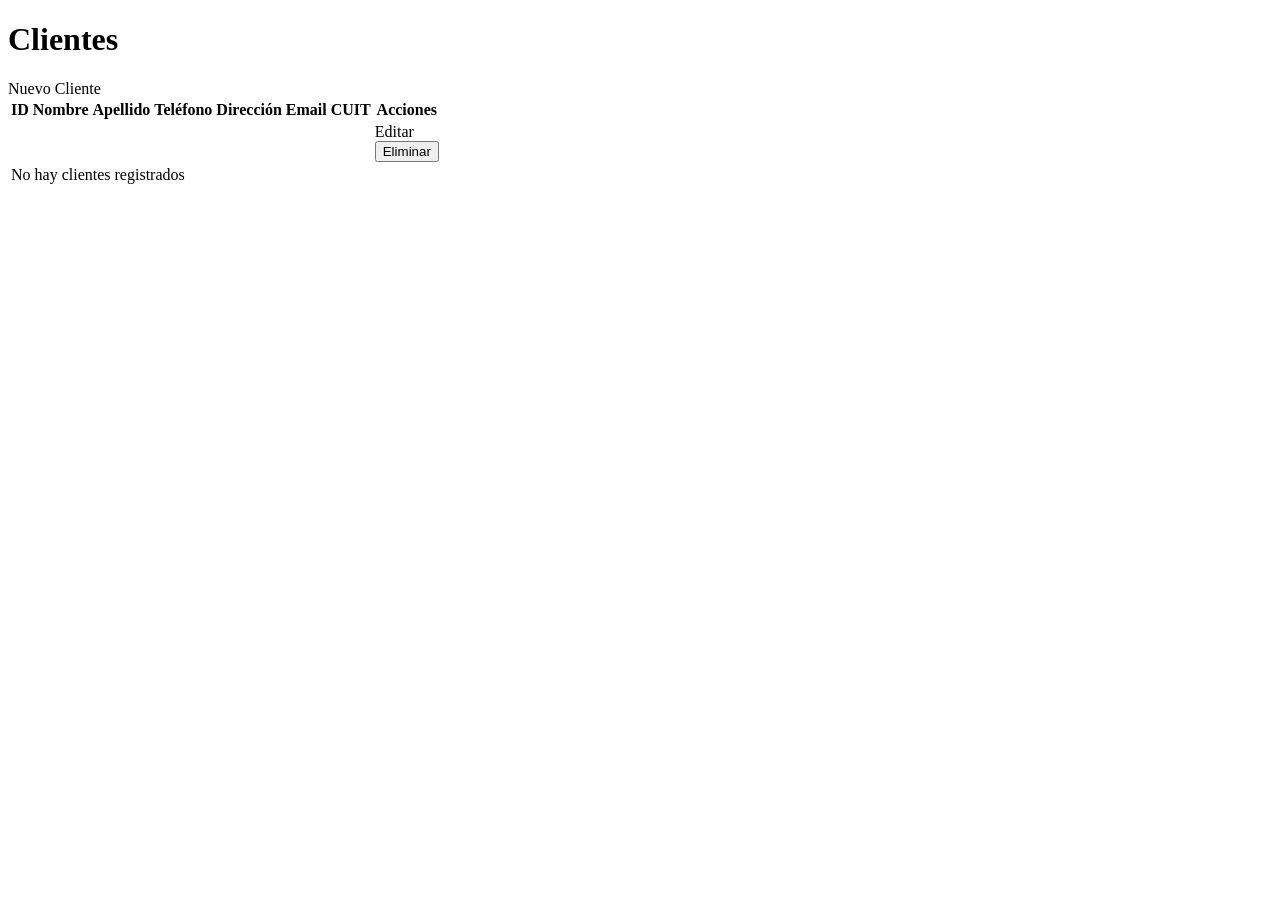
<file: SpringThymeleaf-Mvc/src/main/resources/templates/index.html>
<!DOCTYPE html>
<html lang="es" xmlns:th="http://www.thymeleaf.org">
<head>
    <meta charset="UTF-8">
    <meta name="viewport" content="width=device-width, initial-scale=1.0">
    <title>Clientes - Gestión de Reparación</title>
    <link rel="stylesheet" th:href="@{/css/layout.css}">
    <link rel="stylesheet" th:href="@{/css/index.css}">
</head>
<body>

<nav th:replace="~{layout/layout :: navbar}"></nav>

<!-- Main Content -->
<main class="main-content">
    <div class="container">
        <!-- Page Header con botón siempre-visible -->
        <div class="page-header">
            <h1>Clientes</h1>
            <a th:href="@{/client/new}" class="btn btn-primary">Nuevo Cliente</a>
        </div>

        <!-- Tabla siempre visible -->
        <table>
            <thead>
            <tr>
                <th>ID</th>
                <th>Nombre</th>
                <th>Apellido</th>
                <th>Teléfono</th>
                <th>Dirección</th>
                <th>Email</th>
                <th>CUIT</th>
                <th>Acciones</th>
            </tr>
            </thead>
            <tbody>
            <!-- Si hay clientes, mostrar -->
            <tr th:each="client : ${clients}">
                <td th:text="${client.id}"></td>
                <td th:text="${client.name}"></td>
                <td th:text="${client.lastName}"></td>
                <td th:text="${client.phone}"></td>
                <td th:text="${client.address}"></td>
                <td th:text="${client.email}"></td>
                <td th:text="${client.cuit}"></td>
                <td class="actions">
                    <a th:href="@{/client/{id}(id=${client.id})}" class="btn btn-sm btn-warning">Editar</a>
                    <form th:action="@{/client/{id}(id=${client.id})}"
                          method="post"
                          onsubmit="return confirm('¿Estás seguro que querés eliminar este cliente?')"
                    >
                        <input type="hidden" name="_method" value="delete"/>
                        <button type="submit" class="btn btn-sm btn-danger btn-delete">
                            Eliminar
                        </button>
                    </form>
                </td>
            </tr>
            <!-- Si NO hay clientes, mostrar fila vacía -->
            <tr th:if="${clients == null or clients.empty}">
                <td colspan="8" class="mensaje-vacio">No hay clientes registrados</td>
            </tr>
            </tbody>
        </table>
    </div>
</main>

<footer th:replace="~{layout/layout :: footer}"></footer>

</body>
</html>
</file>
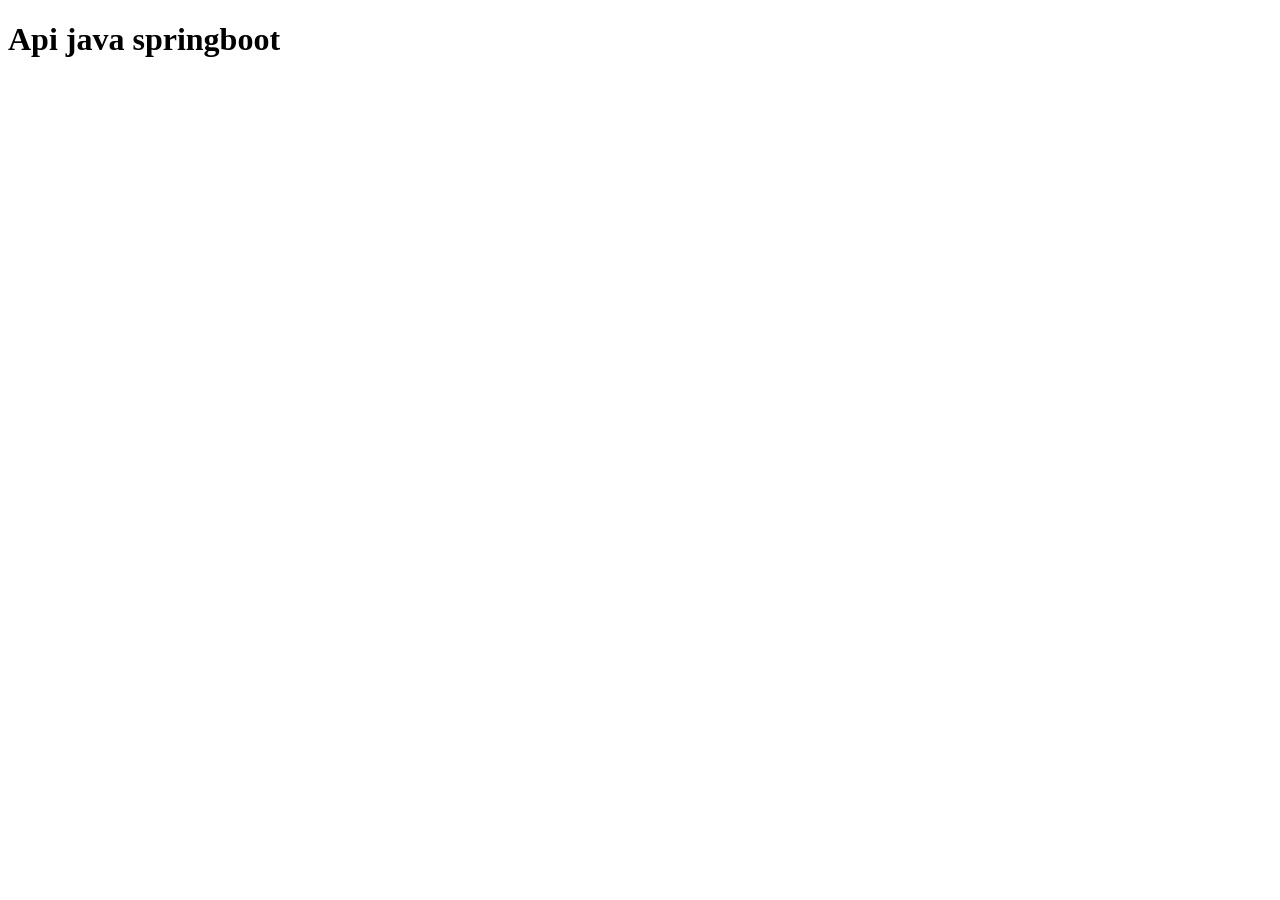
<file: Holamundo-Thymeleaf-Mvc/target/classes/templates/api.html>
<!DOCTYPE html>
<html lang="en" xmlns:th="http://www.thymeleaf.org">
<head>
    <meta charset="UTF-8">
    <title>api</title>
</head>
<body>
<!--<h1 th:text="Hola mundo con thymelea"></h1>-->
    <h1> Api java springboot</h1>
     <p th:text="${api}"></p>
</body>
</html>
</file>
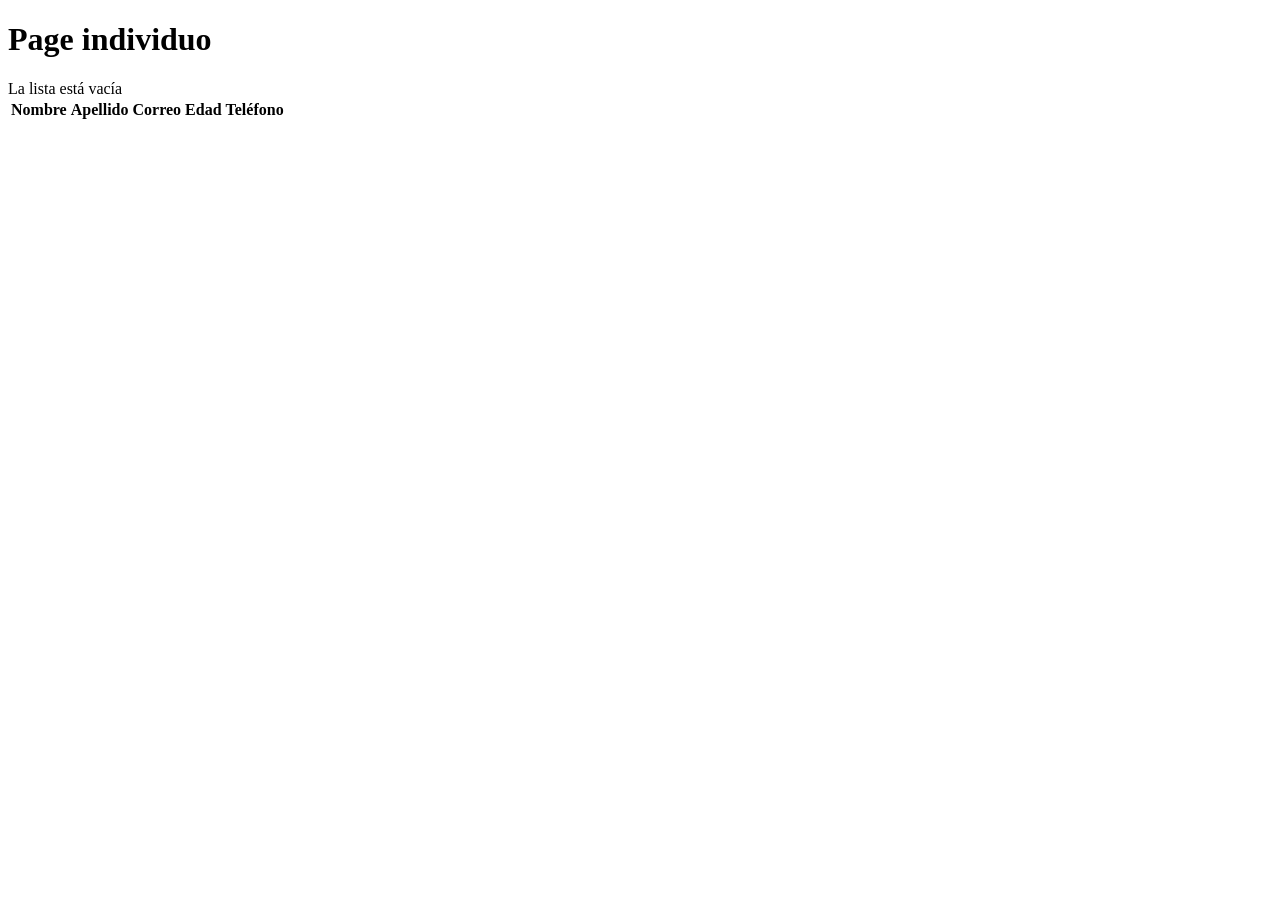
<file: Holamundo-Thymeleaf-Mvc/target/classes/templates/individuo.html>
<!DOCTYPE html>
<html lang="es" xmlns:th="http://www.thymeleaf.org">
<head>
    <meta charset="UTF-8">
    <title>page individuo</title>
    <link rel="stylesheet" th:href="@{/individuo/individuo.css}">
</head>
<body>

<h1>Page individuo</h1>

<div th:if="${individuos == null or individuos.empty}" class="mensaje-vacio">
    <span>La lista está vacía</span>
</div>

<table th:unless="${individuos == null or individuos.empty}">
    <thead>
        <tr>
            <th>Nombre</th>
            <th>Apellido</th>
            <th>Correo</th>
            <th>Edad</th>
            <th>Teléfono</th>
        </tr>
    </thead>
    <tbody>
        <tr th:each="ind : ${individuos}">
            <td th:text="${ind.nombre}"></td>
            <td th:text="${ind.apellido}"></td>
            <td th:text="${ind.correo}"></td>
            <td th:text="${ind.edad}"></td>
            <td th:text="${ind.telefono}"></td>
        </tr>
    </tbody>
</table>

</body>
</html>
</file>
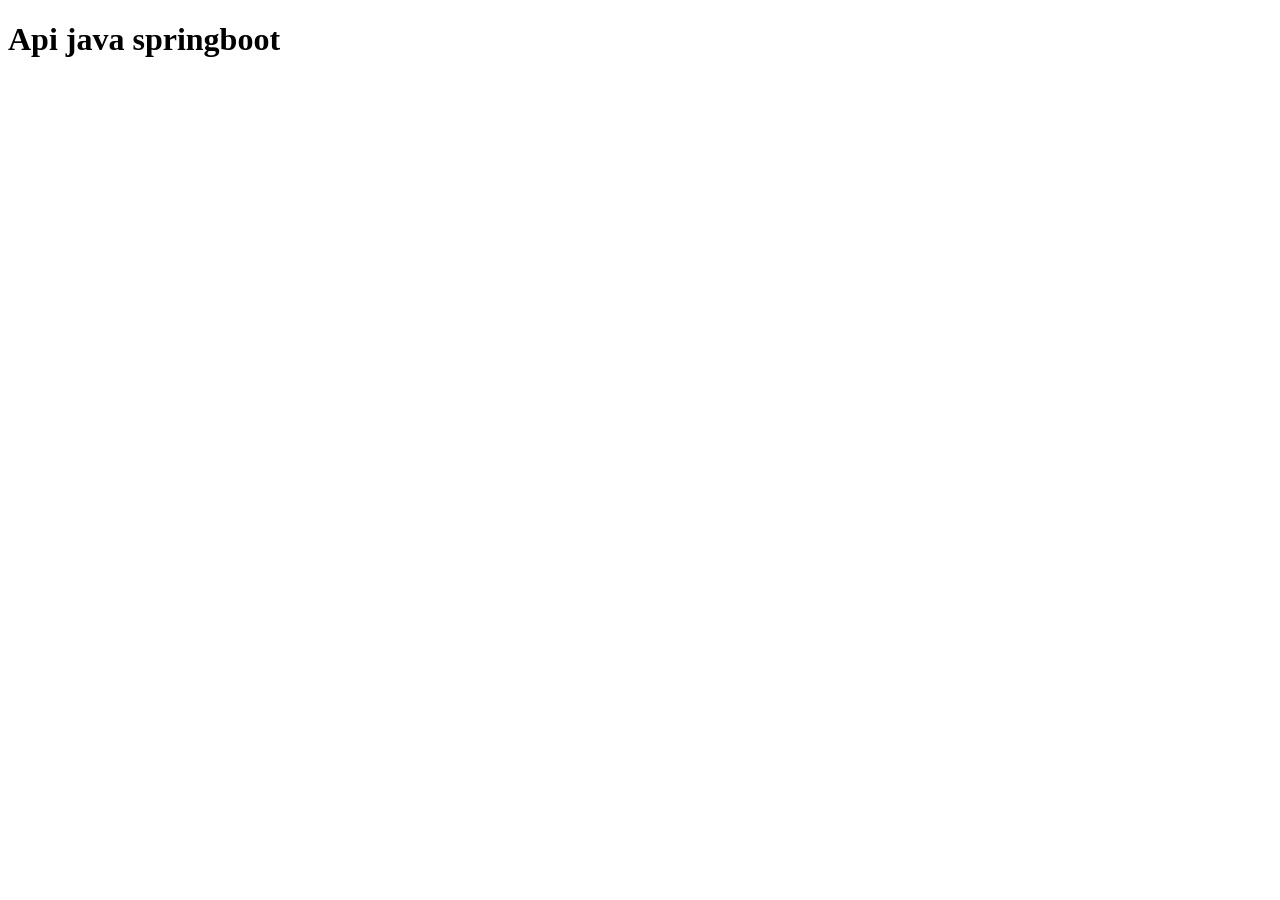
<file: SpringThymeleaf-Mvc/src/main/resources/templates/api.html>
<!DOCTYPE html>
<html lang="en" xmlns:th="http://www.thymeleaf.org">
<head>
    <meta charset="UTF-8">
    <title>api</title>
    <link rel="stylesheet" th:href="@{/css/api.css}">

</head>
<body>
    <div class="container">
        <h1>Api java springboot</h1>
        <p th:text="${api}"></p>
    </div>
</body>
</html>
</file>
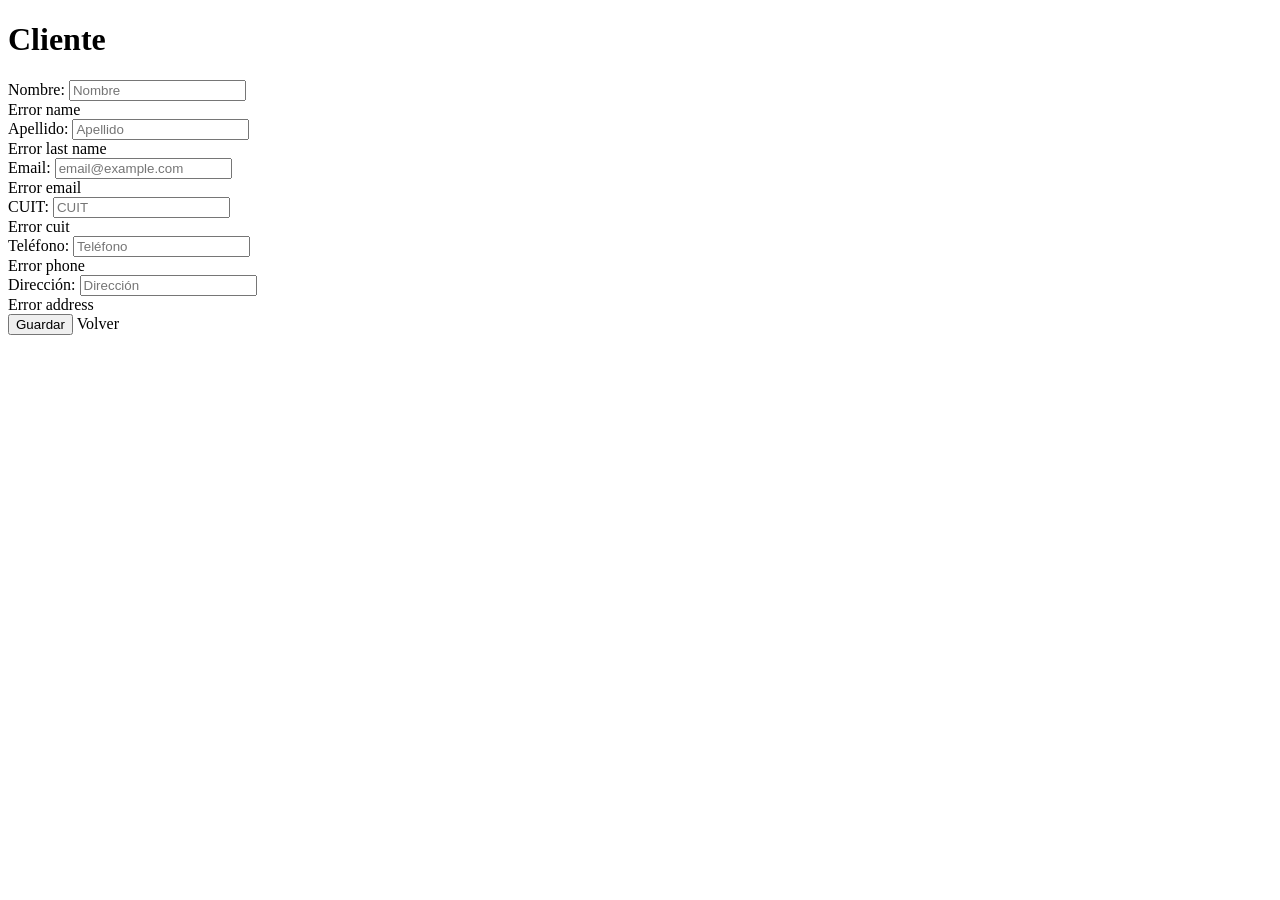
<file: SpringThymeleaf-Mvc/src/main/resources/templates/formClient.html>
<!DOCTYPE html>
<html lang="es" xmlns:th="http://www.thymeleaf.org">
<head>
    <meta charset="UTF-8">
    <meta name="viewport" content="width=device-width, initial-scale=1.0">
    <title>Cliente - Gestión de Reparación</title>
    <link rel="stylesheet" th:href="@{/css/layout.css}">
    <link rel="stylesheet" th:href="@{/css/formClient.css}">
</head>
<body>

    <nav th:replace="~{layout/layout :: navbar}"></nav>

    <!-- Main Content -->
    <main class="main-content">
        <div class="container">
            <!-- Page Header -->
            <div class="page-header">
                <h1 th:text="${client.id != null ? 'Editar Cliente' : 'Nuevo Cliente'}">Cliente</h1>
            </div>

            <!-- Formulario -->
            <form th:action="${client.id != null} ? @{'/client/' + ${client.id}} : @{/client}"
                  th:object="${client}" method="post" class="form-client">
                <input type="hidden" th:field="*{id}" th:if="${client.id != null}">

                <div class="form-row">
                    <div class="form-group">
                        <label for="name">Nombre:</label>
                        <input type="text" id="name" th:field="*{name}" placeholder="Nombre">
                    </div>
                    <span th:if="${#fields.hasErrors('name')}" th:errors="*{name}" class="span-errors">Error name</span>
                    <div class="form-group">
                        <label for="lastName">Apellido:</label>
                        <input type="text" id="lastName" th:field="*{lastName}" placeholder="Apellido">
                    </div>
                    <span th:if="${#fields.hasErrors('lastName')}" th:errors="*{lastName}" class="span-errors">Error last name</span>
                </div>

                <div class="form-row">
                    <div class="form-group">
                        <label for="email">Email:</label>
                        <input type="email" id="email" th:field="*{email}" placeholder="email@example.com">
                    </div>
                    <span th:if="${#fields.hasErrors('email')}" th:errors="*{email}" class="span-errors">Error email</span>
                    <div class="form-group">
                        <label for="cuit">CUIT:</label>
                        <input type="text" id="cuit" th:field="*{cuit}" placeholder="CUIT">
                    </div>
                    <span th:if="${#fields.hasErrors('cuit')}" th:errors="*{cuit}" class="span-errors">Error cuit</span>
                </div>

                <div class="form-row">
                    <div class="form-group">
                        <label for="phone">Teléfono:</label>
                        <input type="text" id="phone" th:field="*{phone}" placeholder="Teléfono">
                    </div>
                    <span th:if="${#fields.hasErrors('phone')}" th:errors="*{phone}" class="span-errors">Error phone</span>
                    <div class="form-group">
                        <label for="address">Dirección:</label>
                        <input type="text" id="address" th:field="*{address}" placeholder="Dirección">
                    </div>
                    <span th:if="${#fields.hasErrors('address')}" th:errors="*{address}" class="span-errors">Error address</span>
                </div>

                <div class="form-actions">
                    <button type="submit" class="btn btn-primary">Guardar</button>
                    <a th:href="@{/client}" class="btn btn-secondary">Volver</a>
                </div>
            </form>
        </div>
    </main>

    <footer th:replace="~{layout/layout :: footer}"></footer>

</body>
</html>
</file>
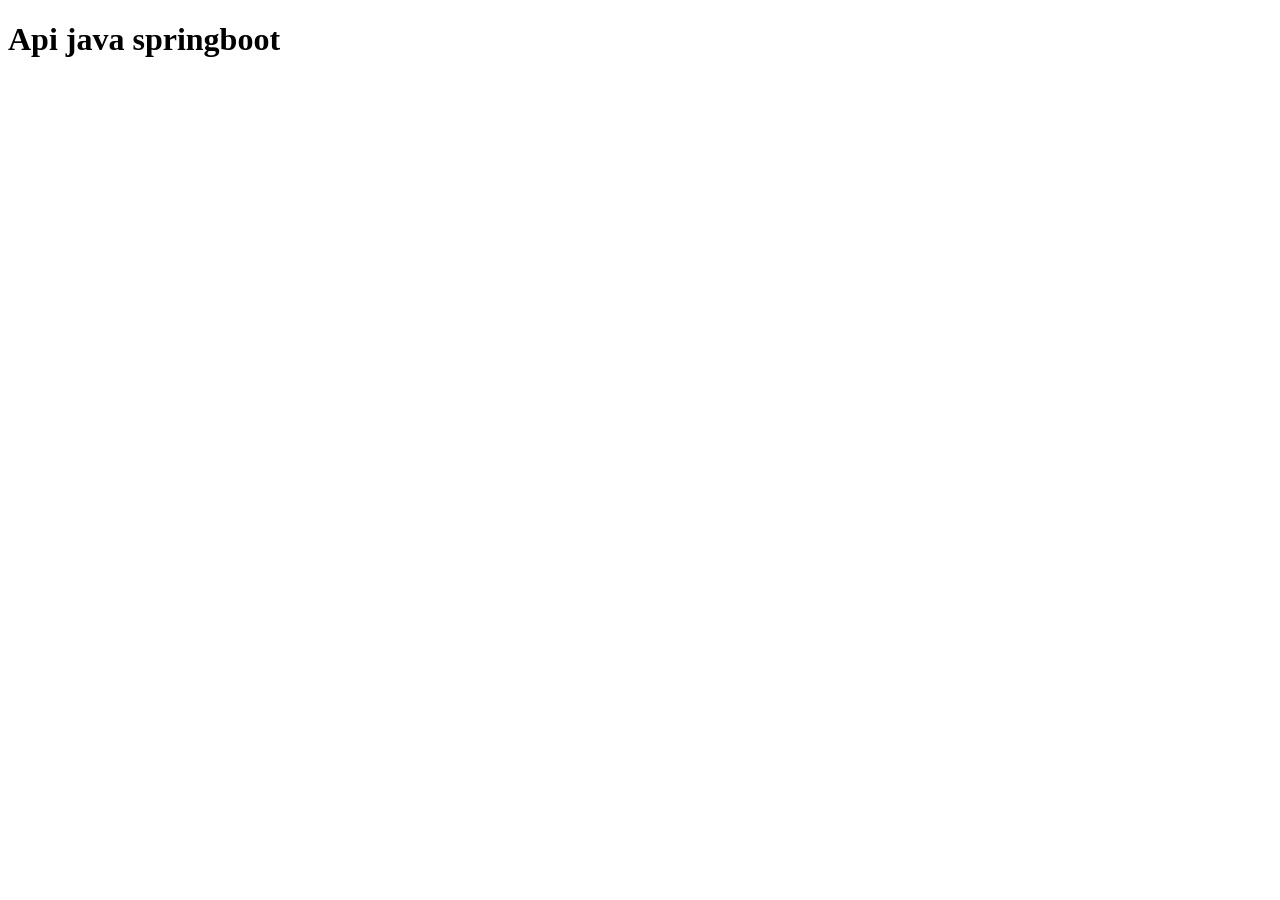
<file: SpringThymeleaf-Mvc/bin/src/main/resources/templates/api.html>
<!DOCTYPE html>
<html lang="en" xmlns:th="http://www.thymeleaf.org">
<head>
    <meta charset="UTF-8">
    <title>api</title>
    <link rel="stylesheet" th:href="@{/css/api.css}">

</head>
<body>
    <div class="container">
        <h1>Api java springboot</h1>
        <p th:text="${api_base}"></p>
    </div>
</body>
</html>
</file>
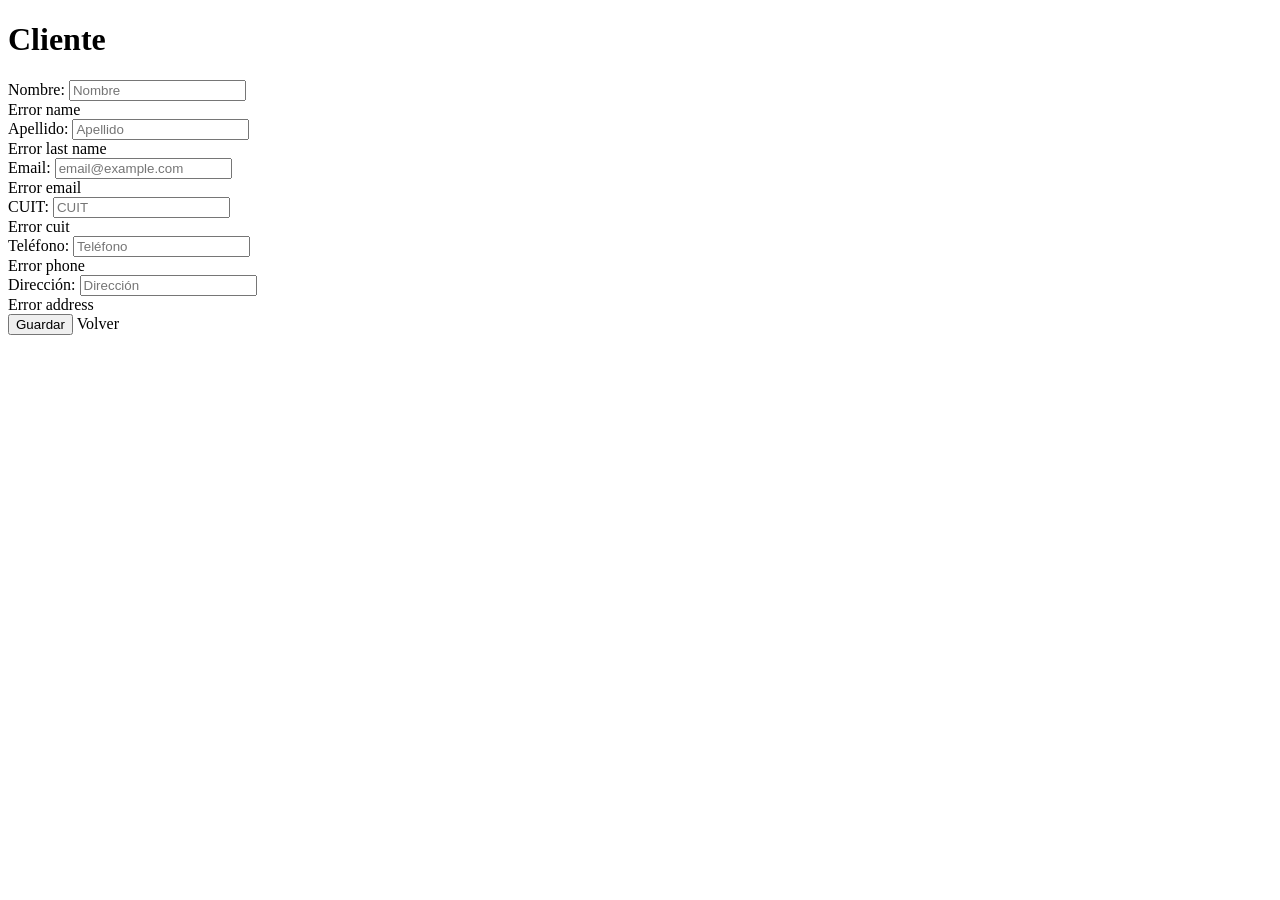
<file: SpringThymeleaf-Mvc/bin/src/main/resources/templates/formClient.html>
<!DOCTYPE html>
<html lang="es" xmlns:th="http://www.thymeleaf.org">
<head>
    <meta charset="UTF-8">
    <meta name="viewport" content="width=device-width, initial-scale=1.0">
    <title>Cliente - Gestión de Reparación</title>
    <link rel="stylesheet" th:href="@{/css/layout.css}">
    <link rel="stylesheet" th:href="@{/css/formClient.css}">
</head>
<body>

    <nav th:replace="~{layout/layout :: navbar}"></nav>

    <!-- Main Content -->
    <main class="main-content">
        <div class="container">
            <!-- Page Header -->
            <div class="page-header">
                <h1 th:text="${client.id != null ? 'Editar Cliente' : 'Nuevo Cliente'}">Cliente</h1>
            </div>

            <!-- Formulario -->
            <form th:action="${client.id != null} ? @{'/client/' + ${client.id}} : @{/client}"
                  th:object="${client}" method="post" class="form-client">
                <input type="hidden" th:field="*{id}" th:if="${client.id != null}">

                <div class="form-row">
                    <div class="form-group">
                        <label for="name">Nombre:</label>
                        <input type="text" id="name" th:field="*{name}" placeholder="Nombre">
                    </div>
                    <span th:if="${#fields.hasErrors('name')}" th:errors="*{name}" class="span-errors">Error name</span>
                    <div class="form-group">
                        <label for="lastName">Apellido:</label>
                        <input type="text" id="lastName" th:field="*{lastName}" placeholder="Apellido">
                    </div>
                    <span th:if="${#fields.hasErrors('lastName')}" th:errors="*{lastName}" class="span-errors">Error last name</span>
                </div>

                <div class="form-row">
                    <div class="form-group">
                        <label for="email">Email:</label>
                        <input type="email" id="email" th:field="*{email}" placeholder="email@example.com">
                    </div>
                    <span th:if="${#fields.hasErrors('email')}" th:errors="*{email}" class="span-errors">Error email</span>
                    <div class="form-group">
                        <label for="cuit">CUIT:</label>
                        <input type="text" id="cuit" th:field="*{cuit}" placeholder="CUIT">
                    </div>
                    <span th:if="${#fields.hasErrors('cuit')}" th:errors="*{cuit}" class="span-errors">Error cuit</span>
                </div>

                <div class="form-row">
                    <div class="form-group">
                        <label for="phone">Teléfono:</label>
                        <input type="text" id="phone" th:field="*{phone}" placeholder="Teléfono">
                    </div>
                    <span th:if="${#fields.hasErrors('phone')}" th:errors="*{phone}" class="span-errors">Error phone</span>
                    <div class="form-group">
                        <label for="address">Dirección:</label>
                        <input type="text" id="address" th:field="*{address}" placeholder="Dirección">
                    </div>
                    <span th:if="${#fields.hasErrors('address')}" th:errors="*{address}" class="span-errors">Error address</span>
                </div>

                <div class="form-actions">
                    <button type="submit" class="btn btn-primary">Guardar</button>
                    <a th:href="@{/}" class="btn btn-secondary">Volver</a>
                </div>
            </form>
        </div>
    </main>

    <footer th:replace="~{layout/layout :: footer}"></footer>

</body>
</html>
</file>
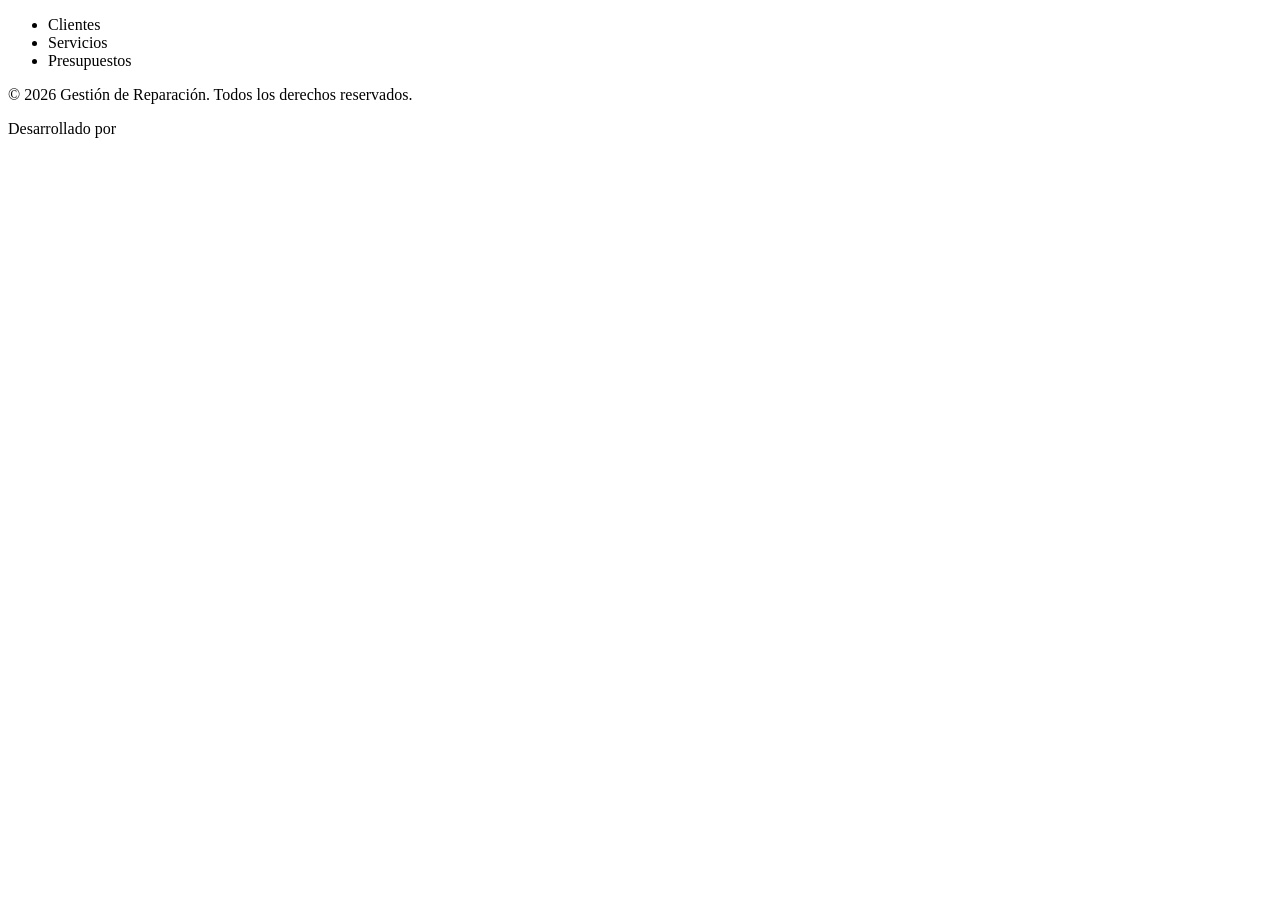
<file: SpringThymeleaf-Mvc/src/main/resources/templates/layout/layout.html>
<!DOCTYPE html>
<html lang="es" xmlns:th="http://www.thymeleaf.org">
<head>
    <meta charset="UTF-8">
    <meta name="viewport" content="width=device-width, initial-scale=1.0">
</head>
<body>
    <!-- Navbar -->
    <nav class="navbar" th:fragment="navbar">
        <div class="nav-brand">
            <a th:href="@{/client}" th:text="#{menu.title}" ></a>
        </div>
        <ul class="nav-menu">
            <li><a th:href="@{/client}">Clientes</a></li>
            <li><a th:href="@{/}">Servicios</a></li>
            <li><a th:href="@{/}">Presupuestos</a></li>
        </ul>
    </nav>

    <!-- Main Content -->
    <main class="main-content" th:fragment="content">
        <!-- Contenido dinámico -->
    </main>

    <!-- Footer -->
    <footer class="footer" th:fragment="footer">
        <p>&copy; <span th:text="#{footer.year}">2026</span> <span th:text="#{footer.company}">Gestión de Reparación</span>. Todos los derechos reservados.</p>
        <p>Desarrollado por <span th:text="#{footer.author}"></span></p>
    </footer>
</body>
</html>
</file>
